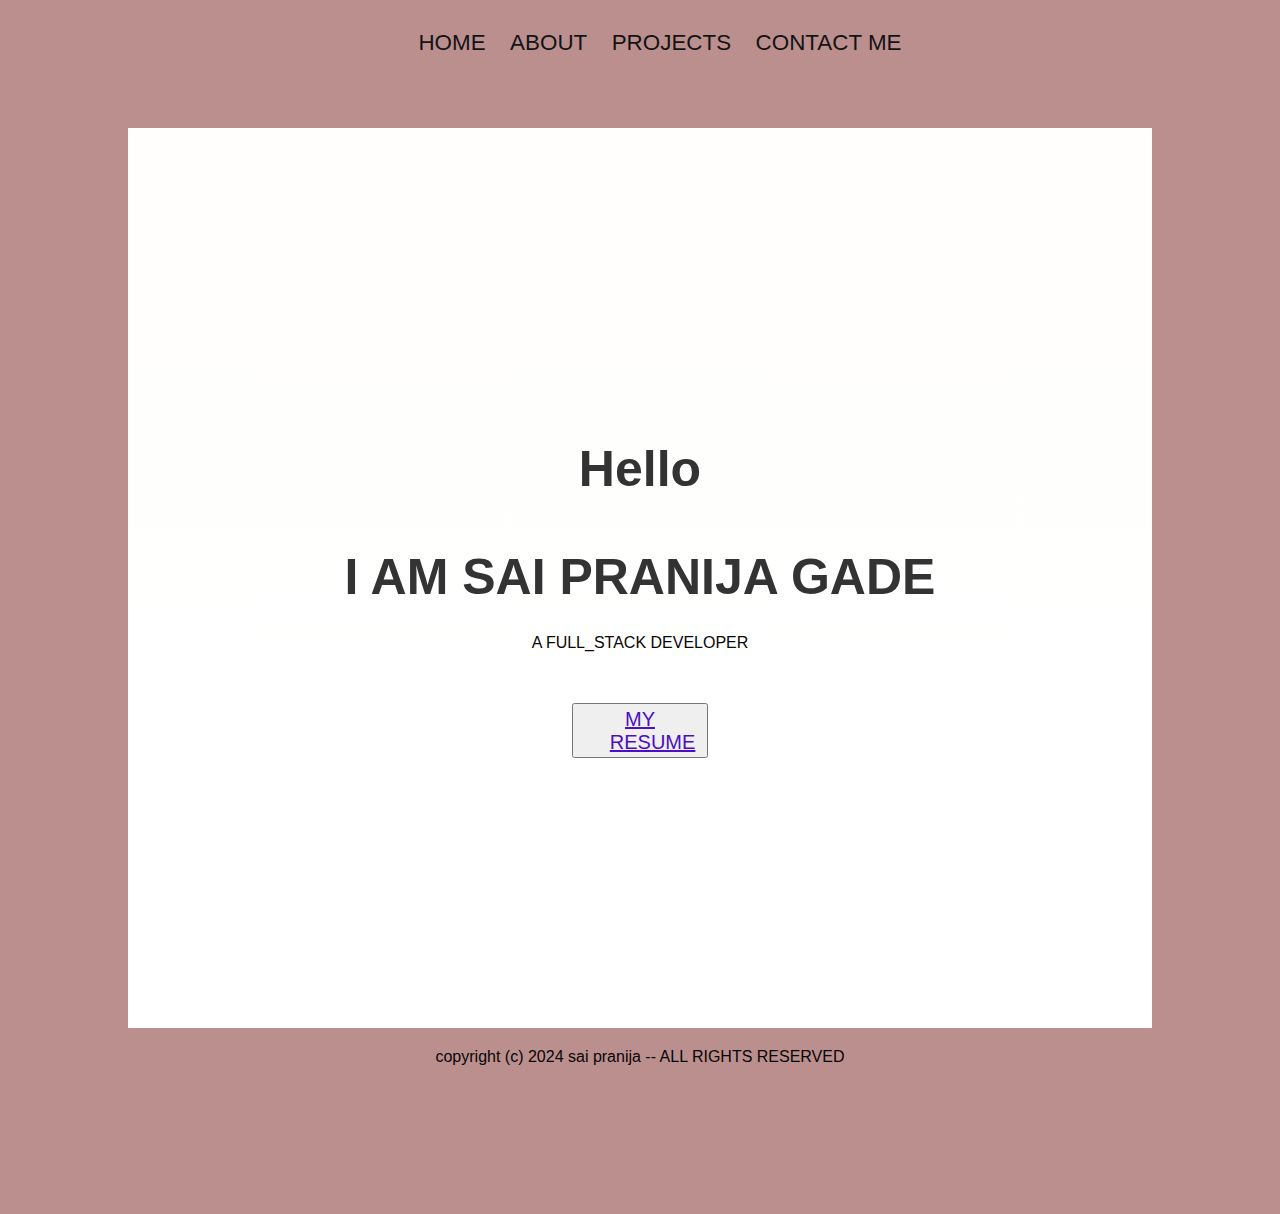
<file: Index.html>
<!DOCTYPE html>
<html lang="en">
    <head>
        <meta charset="UTF-8">
        <meta name="viewport" content="width=device-width, initial-scale=1.0">
        <title>Personal portfolio</title>
        <link rel="stylesheet" href="Index.css">
    </head>
    <body>
        <header class="header-background">
            <nav>
           
            <ul>
                <li><a href="INDEX.html">HOME</a></li>
               <li> <a href="about.html">ABOUT</a></li>
            <li><a href="project.html">PROJECTS</a></li>
        <li><a href="contact.html">CONTACT ME</a></li>
           </ul>
            </nav>
            <div class="body">
                 <h1>Hello</h1> 
                <h1> I AM SAI PRANIJA GADE</h1>
                <p> A FULL_STACK DEVELOPER</p>
            </div> <br></br>
            <div class="button">
            <button type="button"><a href="C:\Users\Nagamalli\Downloads\PRANIJA RESUME.pdf"> MY RESUME</a></button>
            </div>
        </div>
        </header> 
        <footer>
            <p>copyright (c) 2024 sai pranija -- ALL RIGHTS RESERVED</p>
        </footer>
    </body>
</html>
</file>
<file: Index.css>
body {
    margin: 0;
    padding: 10%;
    font-family: 'work sana', Helvetica, sana-serif ;
    color: #03534b;
    line-height: 1.5;
    overflow-x: hidden;
    background-color: rosybrown;
}
  .header-background {
    background: linear-gradient(rgba(255,254,253,07), white);
    background-size: contain;
    text-align: center;
    height: 100vh;
    display: flex;
    flex-direction: column;
    justify-content: center;
    align-items: center;            
  
  }
  nav {
    width: 140%;
    position: absolute;
    top: 0;
    left: 10;
    background: rosybrown;
    padding: 10px 0;
  }
  nav ul li{
    display: inline;
    margin: 0 10px;
  }
  nav ul li a{
    color:rgb(19, 19, 20);
    text-decoration: navajowhite;
    font-family: Impact, Haettenschweiler, 'Arial Narrow Bold', sans-serif;
    font-size: 1.4rem;
  }
  a:hover{
    background-color: rgb(31, 228, 228);
    font-size:150% ;
    box-shadow: inset 100px 0 0 0 #079ec0;
    color: white;
  }
  .body h1 {
font-size: 50px;
color: #333;
margin-bottom: 10px;
text-align: center;
}
.body p {
  font-size: 30;
  color: #060606;
  margin-bottom: 0;
  text-align: center;
}
.button a {
  display: flow-root;
  margin: auto;
  width: 50%;
  padding: 1%;
  align-items: center;
  justify-content: space-between;
  color: #4c0ec7;
  font-size: 20px;
}
  #about {
    background-color: #ffffff;
    padding-left: 40px;
    padding-right: 40px;
    margin: 40px;
    border-radius: 0.5%;
    text-align: center;
  }
  img {
    border-radius: 100%;
    border: 1px solid #941313;
    padding: 5px;
    width: 400px;
    display: block;
    margin-left: auto;
    margin-right: auto;
   }
 p {
  text-align: center;
  color: #060606;
}
   .tb-btn {
    padding: 12px 36px;
    text-transform: uppercase;
    transition: background-color 0.2s ease-in-out;
    background-color: ofbfbf;
   }
   footer {
    background-color: rosybrown;
    text-align: center;
    padding: 1px;
   }
   h3 {
    color: #2c075d;
    font-family: Verdana, Geneva, Tahoma, sans-serif;
    font-size: 2.5rem;
   }
   h4 {
    color: #101011;
    font-family: Verdana, Geneva, Tahoma, sans-serif;
    font-size: 1.5rem;
    text-align: center;
    text-decoration: underline;
   }
   a{
    color: #29a598;
    transition: color 0.2s ease-in-out;
   }
   a:hover {
    color: whitesmoke;
   }
   @media (max-width:768px) {
    nav ul li { 
        display: block;
        margin: 10px 0;
    }
    .profile-photo {
        width :50%;       
         margin:0 auto;
    }
   }
</file>
